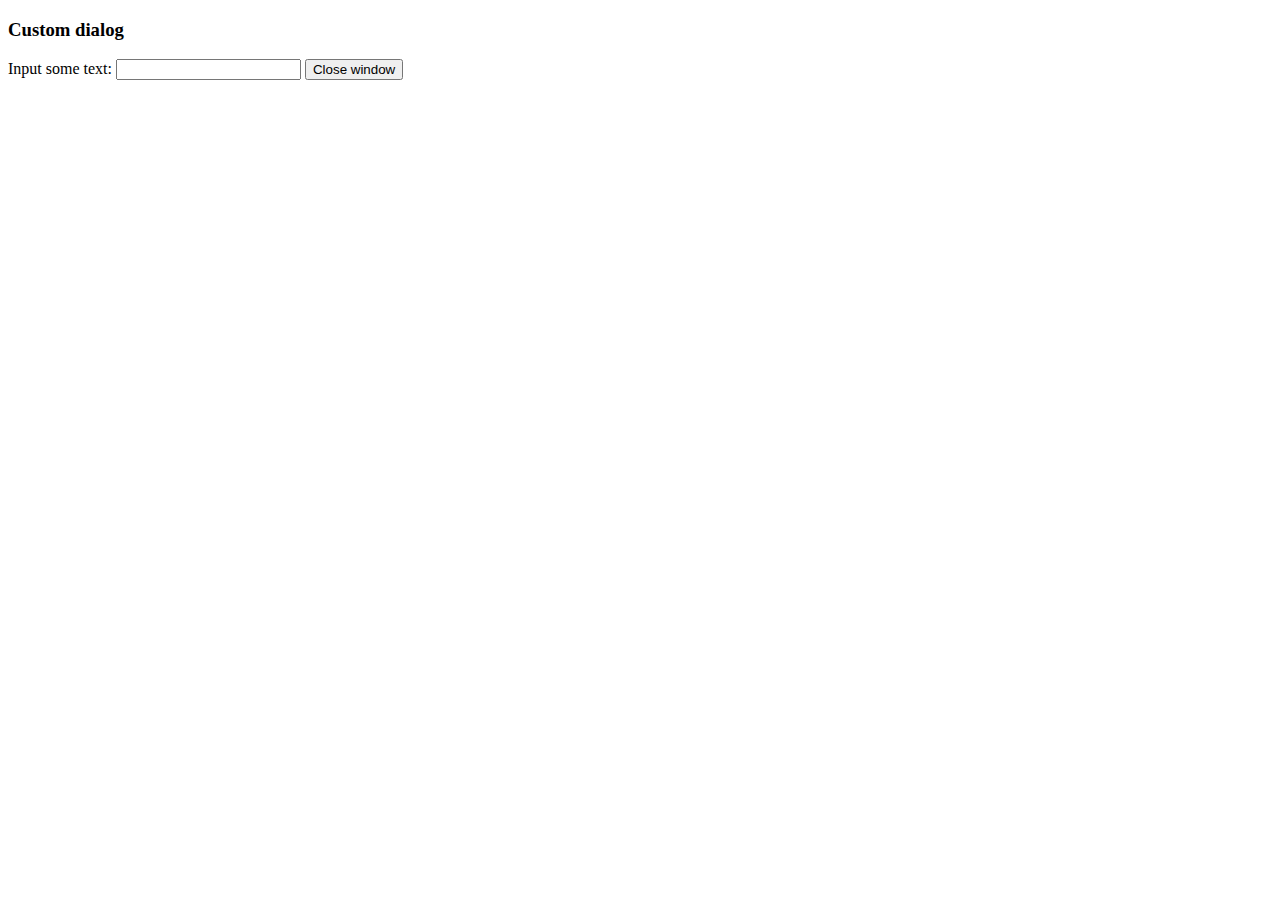
<file: genesis/static/tinymce/plugins/example/dialog.html>
<!DOCTYPE html>
<html>
<body>
	<h3>Custom dialog</h3>
	Input some text: <input id="content">
	<button onclick="top.tinymce.activeEditor.windowManager.getWindows()[0].close();">Close window</button>
</body>
</html>
</file>
